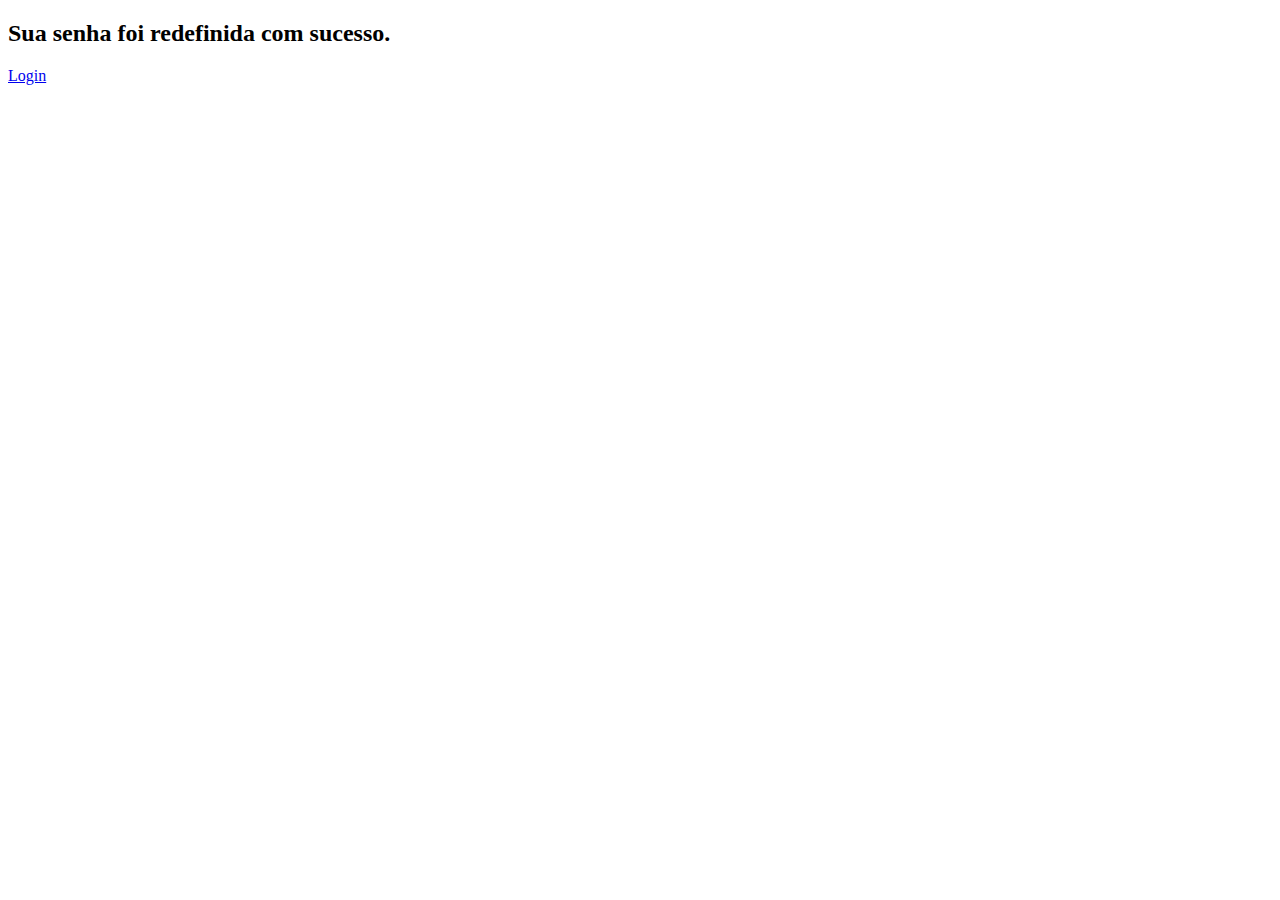
<file: templates/registration/password_reset_complete.html>
<!-- templates/registration/password_reset_complete.html -->

<!DOCTYPE html>
<html>
<head>
    <title>Redefinição Completa</title>
</head>
<body>
    <h2>Sua senha foi redefinida com sucesso.</h2>
    <a href="{% url 'login' %}">Login</a>
</body>
</html>
</file>
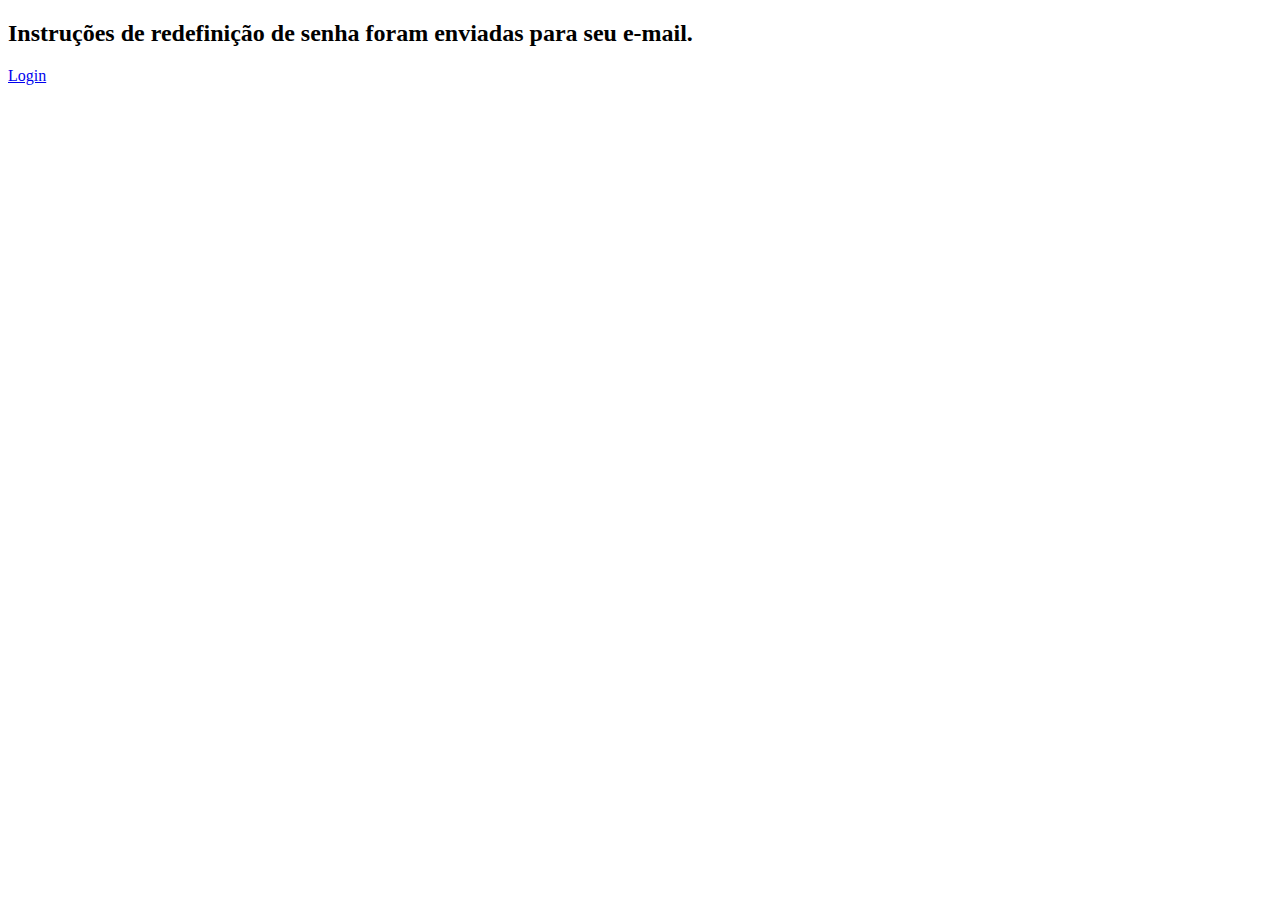
<file: templates/registration/password_reset_done.html>
<!-- templates/registration/password_reset_done.html -->

<!DOCTYPE html>
<html>
<head>
    <title>Redefinição de Senha Enviada</title>
</head>
<body>
    <h2>Instruções de redefinição de senha foram enviadas para seu e-mail.</h2>
    <a href="{% url 'login' %}">Login</a>
</body>
</html>
</file>
